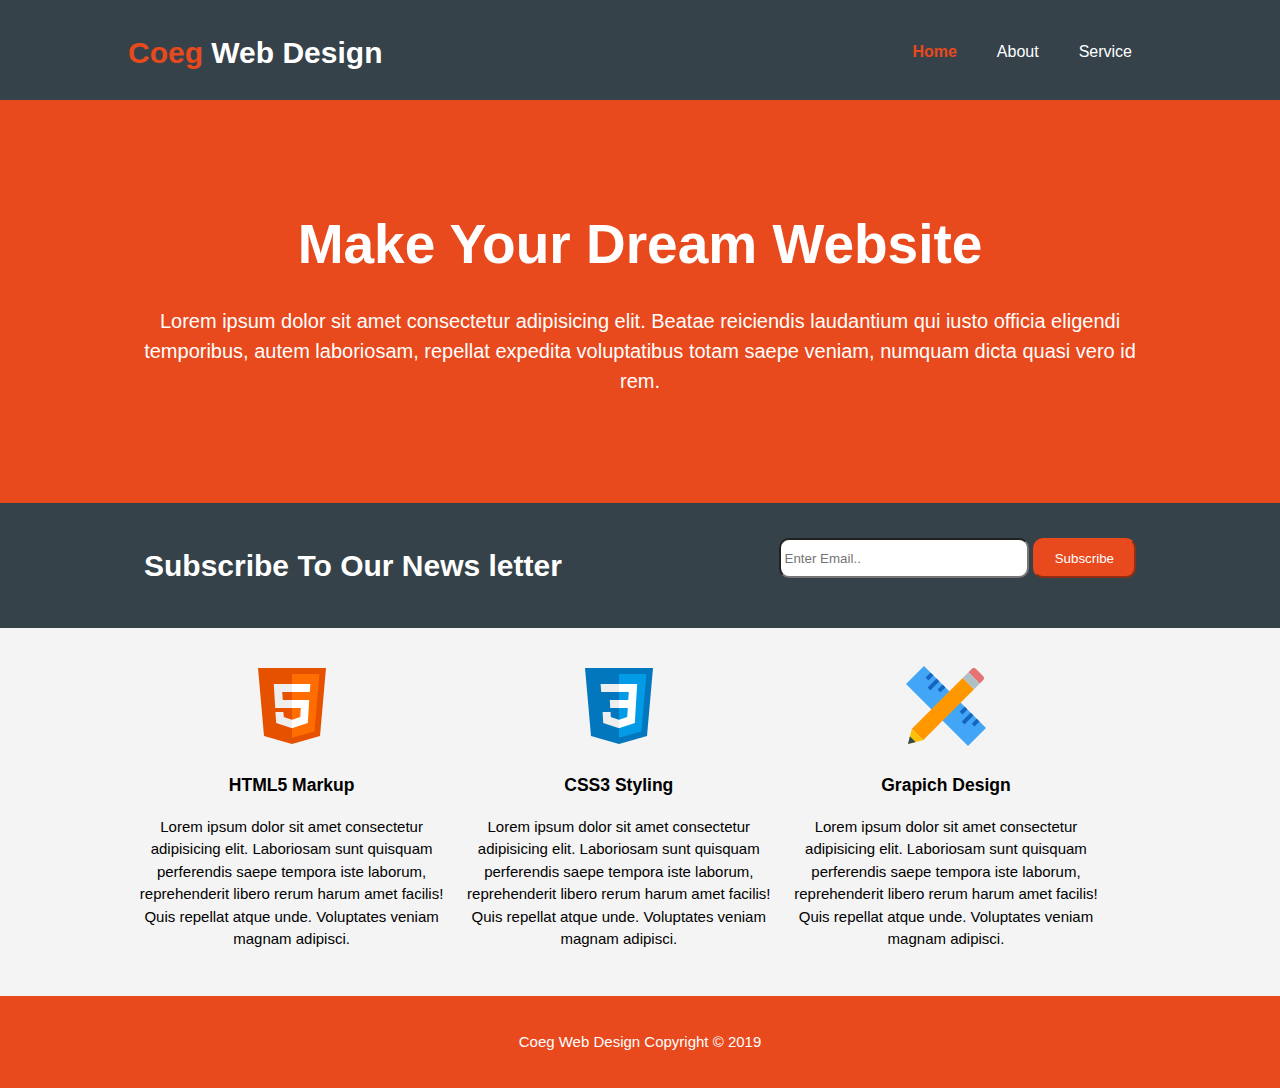
<file: Latihanaja/index.html>
<html lang="en">
<head>
    <meta charset="UTF-8">
    <meta name="viewport" content="width=device-width, initial-scale=1.0">
    <meta name="keywords" content="membuat website">
    <meta name="descripttion" content="website bagus untuk usaha anda">
    <meta http-equiv="X-UA-Compatible" content="ie=edge">
    <link rel="stylesheet" href="header.css">
    <title>Coeg Web Design | Welcome</title>
</head>
<body>
    <header>
        <div class="container">
            <div id="branding">
                <h1><span class="highlight">Coeg</span> Web Design</h1>
            </div>
            <nav>
                <ul>
                    <li class="current"><a href="index.html">Home</a></li>
                    <li><a href="about.html">About</a></li>
                    <li><a href="service.html">Service</a></li>      
                </ul>
            </nav>
        </div>
    </header>

    <section id="showcase">
        <div class="container">
            <h1>Make Your Dream Website</h1>
            <p>Lorem ipsum dolor sit amet consectetur adipisicing elit. Beatae reiciendis laudantium qui iusto officia eligendi temporibus, autem laboriosam, repellat expedita voluptatibus totam saepe veniam, numquam dicta quasi vero id rem.</p>
        </div>
    </section>

    <section id="newsletter">
        <div class="container">
            <h1>Subscribe To Our News letter</h1>
            <form>
                <input type="email" placeholder="Enter Email..">
                <button type="submit" class="button_1">Subscribe</button>
            </form>
        </div>
    </section>

    <section id="boxes">
        <div class="container">
            <div class="box">
                <img src="image/html5.png" alt="HTML5">
                <h3>HTML5 Markup</h3>
                <p>Lorem ipsum dolor sit amet consectetur adipisicing elit. Laboriosam sunt quisquam perferendis saepe tempora iste laborum, reprehenderit libero rerum harum amet facilis! Quis repellat atque unde. Voluptates veniam magnam adipisci.</p>
            </div>
            <div class="box">
                    <img src="image/css3.png" alt="CSS3">
                    <h3>CSS3 Styling</h3>
                    <p>Lorem ipsum dolor sit amet consectetur adipisicing elit. Laboriosam sunt quisquam perferendis saepe tempora iste laborum, reprehenderit libero rerum harum amet facilis! Quis repellat atque unde. Voluptates veniam magnam adipisci.</p>
            </div>
            <div class="box">
                <img src="image/design.png" alt="Design">
                    <h3>Grapich Design</h3>
                    <p>Lorem ipsum dolor sit amet consectetur adipisicing elit. Laboriosam sunt quisquam perferendis saepe tempora iste laborum, reprehenderit libero rerum harum amet facilis! Quis repellat atque unde. Voluptates veniam magnam adipisci.</p>
            </div>
        </div>
    </section>

    <footer>
        <p>Coeg Web Design Copyright © 2019</p>
    </footer>
</body>
</html>
</file>
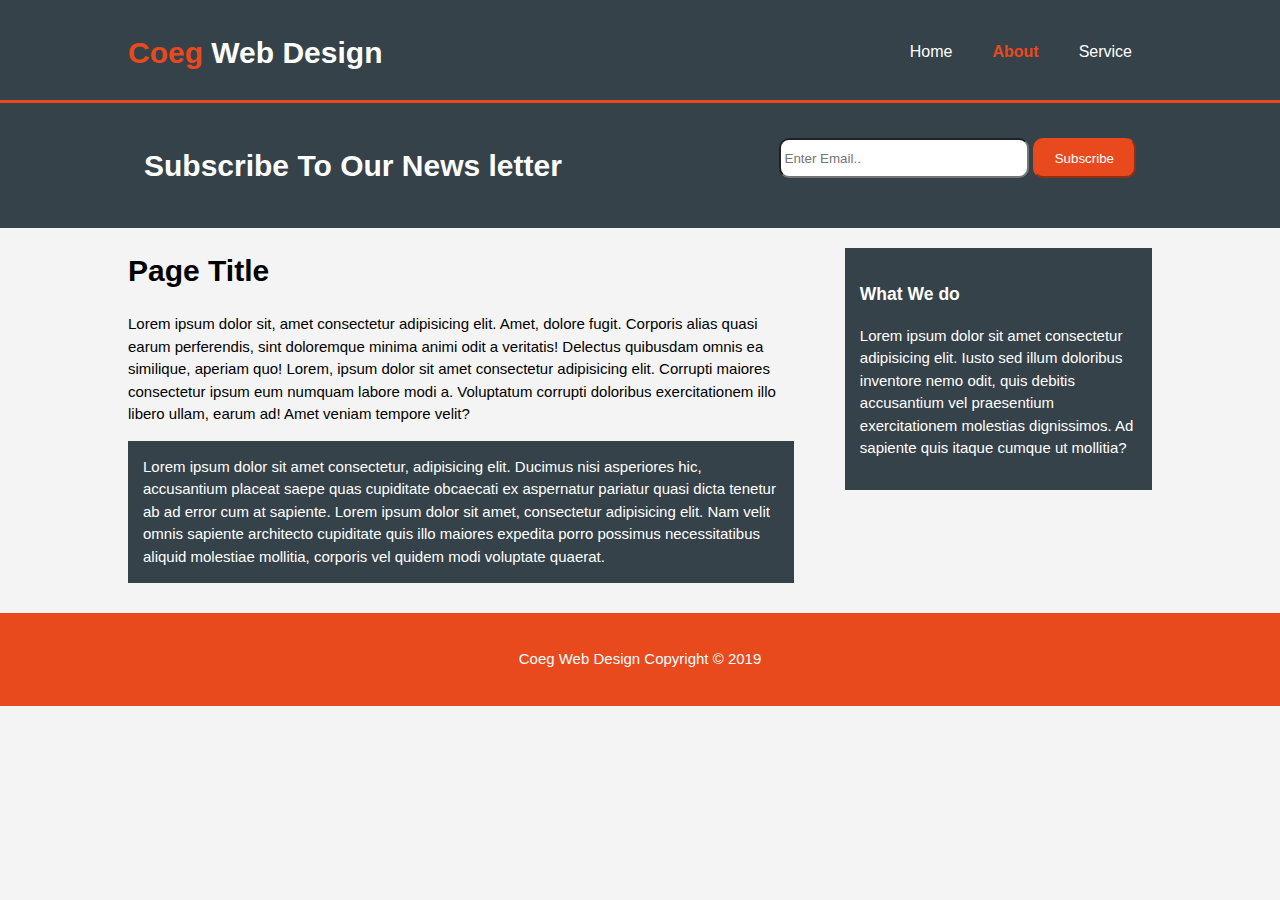
<file: Latihanaja/about.html>
<html lang="en">
<head>
    <meta charset="UTF-8">
    <meta name="viewport" content="width=device-width, initial-scale=1.0">
    <meta name="keywords" content="membuat website">
    <meta name="descripttion" content="website bagus untuk usaha anda">
    <meta http-equiv="X-UA-Compatible" content="ie=edge">
    <link rel="stylesheet" href="header.css">
    <title>>Coeg Web Design | about</title>
</head>
<body>
    <header>
        <div class="container">
            <div id="branding">
                <h1><span class="highlight">Coeg</span> Web Design</h1>
            </div>
            <nav>
                <ul>
                    <li><a href="index.html">Home</a></li>
                    <li class="current"><a href="about.html">About</a></li>
                    <li><a href="service.html">Service</a></li>      
                </ul>
            </nav>
        </div>
    </header>

    <section id="newsletter">
        <div class="container">
            <h1>Subscribe To Our News letter</h1>
            <form>
                <input type="email" placeholder="Enter Email..">
                <button type="submit" class="button_1">Subscribe</button>
            </form>
        </div>
    </section>

    <section id="main">
        <div class="container">
           <article id="main-col">
                <h1>Page Title</h1>
                <p>
                    Lorem ipsum dolor sit, amet consectetur adipisicing elit. Amet, dolore fugit. Corporis alias quasi earum perferendis, sint doloremque minima animi odit a veritatis! Delectus quibusdam omnis ea similique, aperiam quo!
                    Lorem, ipsum dolor sit amet consectetur adipisicing elit. Corrupti maiores consectetur ipsum eum numquam labore modi a. Voluptatum corrupti doloribus exercitationem illo libero ullam, earum ad! Amet veniam tempore velit?
                </p>
                <p class="dark">
                    Lorem ipsum dolor sit amet consectetur, adipisicing elit. Ducimus nisi asperiores hic, accusantium placeat saepe quas cupiditate obcaecati ex aspernatur pariatur quasi dicta tenetur ab ad error cum at sapiente.
                    Lorem ipsum dolor sit amet, consectetur adipisicing elit. Nam velit omnis sapiente architecto cupiditate quis illo maiores expedita porro possimus necessitatibus aliquid molestiae mollitia, corporis vel quidem modi voluptate quaerat.
                </p>
            </article>

            <aside id="sidebar">
                <div class="dark">
                    <h3>What We do</h3>
                    <p>Lorem ipsum dolor sit amet consectetur adipisicing elit. Iusto sed illum doloribus inventore nemo odit, quis debitis accusantium vel praesentium exercitationem molestias dignissimos. Ad sapiente quis itaque cumque ut mollitia?</p>
                </div>
            </aside>

        </div>
    </section>

    <footer>
        <p>Coeg Web Design Copyright © 2019</p>
    </footer>
</body>
</html>
</file>
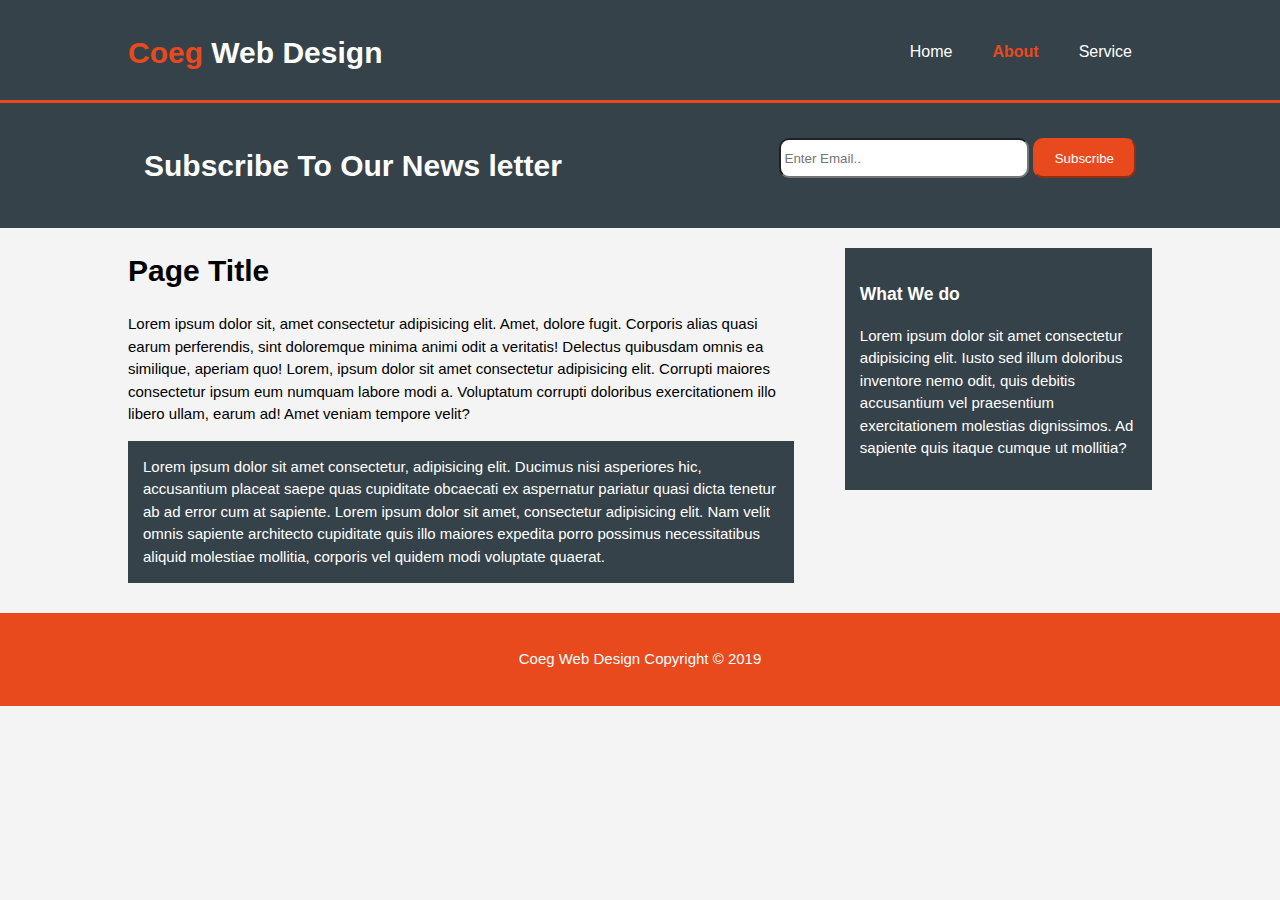
<file: Latihanaja/service.html>
<html lang="en">
<head>
    <meta charset="UTF-8">
    <meta name="viewport" content="width=device-width, initial-scale=1.0">
    <meta name="keywords" content="membuat website">
    <meta name="descripttion" content="website bagus untuk usaha anda">
    <meta http-equiv="X-UA-Compatible" content="ie=edge">
    <link rel="stylesheet" href="header.css">
    <title>>Coeg Web Design | service</title>
</head>
<body>
    <header>
        <div class="container">
            <div id="branding">
                <h1><span class="highlight">Coeg</span> Web Design</h1>
            </div>
            <nav>
                <ul>
                    <li><a href="index.html">Home</a></li>
                    <li class="current"><a href="about.html">About</a></li>
                    <li><a href="service.html">Service</a></li>      
                </ul>
            </nav>
        </div>
    </header>

    <section id="newsletter">
        <div class="container">
            <h1>Subscribe To Our News letter</h1>
            <form>
                <input type="email" placeholder="Enter Email..">
                <button type="submit" class="button_1">Subscribe</button>
            </form>
        </div>
    </section>

    <section id="main">
        <div class="container">
           <article id="main-col">
                <h1>Page Title</h1>
                <p>
                    Lorem ipsum dolor sit, amet consectetur adipisicing elit. Amet, dolore fugit. Corporis alias quasi earum perferendis, sint doloremque minima animi odit a veritatis! Delectus quibusdam omnis ea similique, aperiam quo!
                    Lorem, ipsum dolor sit amet consectetur adipisicing elit. Corrupti maiores consectetur ipsum eum numquam labore modi a. Voluptatum corrupti doloribus exercitationem illo libero ullam, earum ad! Amet veniam tempore velit?
                </p>
                <p class="dark">
                    Lorem ipsum dolor sit amet consectetur, adipisicing elit. Ducimus nisi asperiores hic, accusantium placeat saepe quas cupiditate obcaecati ex aspernatur pariatur quasi dicta tenetur ab ad error cum at sapiente.
                    Lorem ipsum dolor sit amet, consectetur adipisicing elit. Nam velit omnis sapiente architecto cupiditate quis illo maiores expedita porro possimus necessitatibus aliquid molestiae mollitia, corporis vel quidem modi voluptate quaerat.
                </p>
            </article>

            <aside id="sidebar">
                <div class="dark">
                    <h3>What We do</h3>
                    <p>Lorem ipsum dolor sit amet consectetur adipisicing elit. Iusto sed illum doloribus inventore nemo odit, quis debitis accusantium vel praesentium exercitationem molestias dignissimos. Ad sapiente quis itaque cumque ut mollitia?</p>
                </div>
            </aside>

        </div>
    </section>

    <footer>
        <p>Coeg Web Design Copyright © 2019</p>
    </footer>
</body>
</html>
</file>
<file: Latihanaja/header.css>
body{
    font: 15px/1.5 Segoe UI, Tahoma, Geneva, Verdana, sans-serif;
    padding: 0;
    margin: 0;
    background-color: #f4f4f4;
}

/*global*/
.container{
    width: 80%;
    margin: auto;
    overflow: hidden;
}

ul{
    margin: 0;
    padding: 0;
}

.button_1{
    height: 40px;
    background: #e8491d;
    color: white;
    padding-left: 20px;
    padding-right: 20px;
    border-radius: 10px;
    border-color: #e8491d;
}

.dark{
    padding: 15px;
    background: #35424a;
    color: white;
    margin: 10px 0 10px 0;
}

/*header*/
header{
    background: #35424a;
    color: #ffff;
    padding-top: 30px;
    min-height: 70px;
    border-bottom: #e8491d 3px solid;
}

header a{
    color: white;
    text-decoration: none;
    text-transform: uppercse;
    font-size: 16px;
}

header li{
    float: left;
    display: inline;
    padding: 0 20px 0 20px;
}

header #branding{
    float: left;
}

header #branding h1{
    margin: 0;
}

header nav{
    float: right;
    margin-top: 10px;

}

header .highlight, header .current a{
    color: #e8491d;
    font-weight: bold;
}

header a:hover{
    color: #e8491d;
}

/*Showcase*/
#showcase{
    min-height: 400px;
    background-color: #e8491d;
    text-align: center;
    color: white;
}

#showcase h1{
    margin-top: 100px;
    font-size: 55px;
    margin-bottom: 10px;
}

#showcase p{
    font-size: 20px;
}


/*newsletter*/
#newsletter{
    padding: 20px;
    background: #35424a;
    color: white
}

#newsletter h1{
    float: left;
}

#newsletter form {
    float:right;
    margin-top: 15px;
}

#newsletter input[type="email"]{
    padding:4px;
    height: 40px;
    width: 250px;
    border-radius: 10px;

}

/*boxes*/

#boxes{
    margin-top:20px;
}

#boxes .box{
    float: left;
    text-align: center;
    width: 30%;
    padding: 10px;
}

/*sidebar*/
aside#sidebar{
    float: right;
    width: 30%;
    margin-top: 10px;
}

/*article*/
article#main-col{
    float: left;
    width: 65%;
}

footer{
    padding: 20px;
    margin-top: 20px;
    background-color: #e8491d;
    text-align: center;
    color: white;
}
</file>
